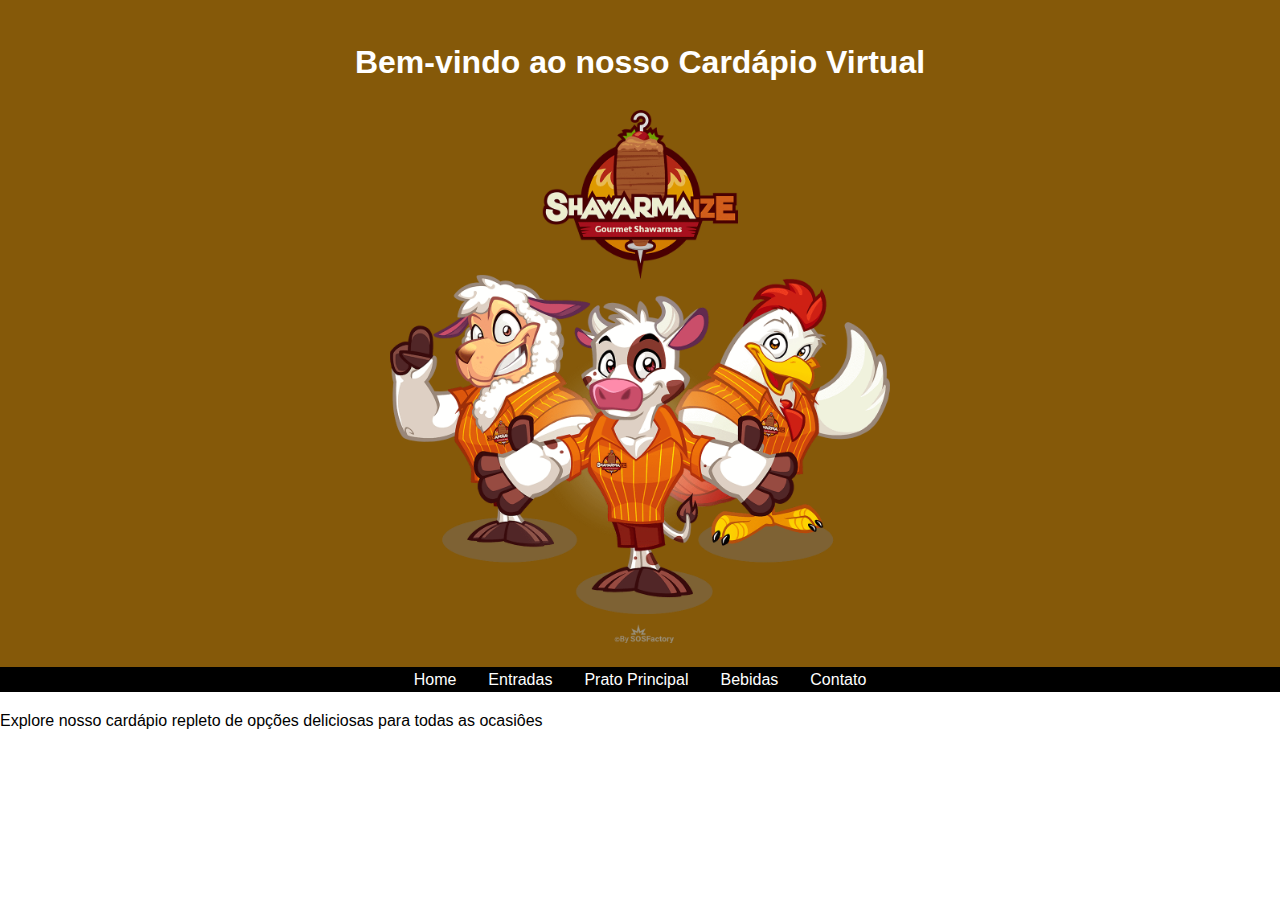
<file: cardapio/index.html>
<!DOCTYPE html>
<html lang="pt-br">
<head>
    <meta charset="UTF-8">
    <meta name="viewport" content="width=device-width, initial-scale=1.0">
    <link rel="stylesheet" href="styles.css">
    <title>Cardápio Virtual</title>
</head>
<body>
    <header>
        <a href="index.html"></a>
        <h1>Bem-vindo ao nosso Cardápio Virtual</h1>
        <center><img src="imagens usadas/logo.png" alt="imagem com comidas de diferentes regiões" class="logo"></center>
    </header>
    <nav>
        <ul>
            <li><a href="index.html"> Home</a></li>
            <li><a href="entradas.html"> Entradas</a></li>
            <li><a href="prato_principal.html"> Prato Principal</a></li>
            <li><a href="bebidas.html"> Bebidas</a></li>
            <li><a href="contato.html"> Contato</a></li>
        </ul>
    </nav>
    <div class="content">
        <p>Explore nosso cardápio repleto de opções deliciosas para todas as ocasiôes</p>
    </div>
</body>
</html>
</file>
<file: cardapio/styles.css>
img {
    width: 500px;
}

body{
    font-family: Arial, sans-serif;
    line-height: 1.6;
    margin: 0;
    padding: 0;
    background-color: #ffffff;
    columns: auto;
}

header {
    background-color: rgb(133, 89, 9);
    color: white;
    text-align: center;
    padding: 1rem 0;
}

nav ul{
    list-style: none;
    padding: 0;
    margin: 0;
    background-color: rgb(0, 0, 0);
    display: flex;
    justify-content: center;
}
    nav ul li{
        margin: 0 1rem;
    }

nav ul li a{
    color: white;
    text-decoration: none;
    padding: 0;
    display: flex;
}
</file>
